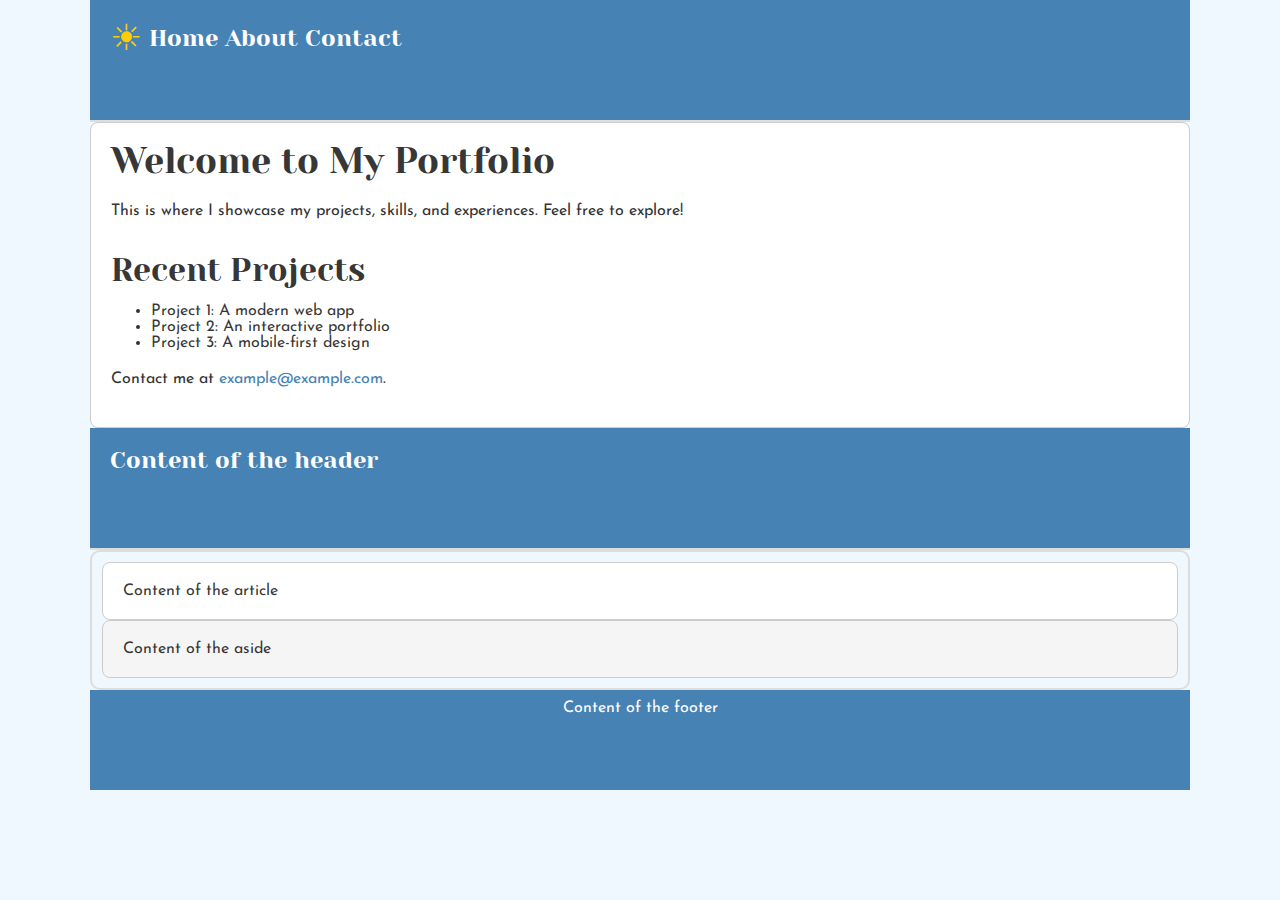
<file: css_basic/base_index.html>
<!DOCTYPE html>
<html lang="en">
<head>
    <meta charset="UTF-8">
    <meta name="viewport" content="width=device-width, initial-scale=1.0">
    <title>Basic HTML Page</title>
    <link href="base.css" rel="stylesheet">
    <link href="styles.css" rel="stylesheet">
</head>
<header>
    <ul>
        <li class="logo">&#9728;</li> <!-- Sun symbol -->
        <li>Home</li>
        <li>About</li>
        <li>Contact</li>
    </ul>
</header>
<article>
    <h1>Welcome to My Portfolio</h1>
    <p>This is where I showcase my projects, skills, and experiences. Feel free to explore!</p>
    <h2>Recent Projects</h2>
    <ul>
        <li>Project 1: A modern web app</li>
        <li>Project 2: An interactive portfolio</li>
        <li>Project 3: A mobile-first design</li>
    </ul>
    <p>Contact me at <a href="mailto:example@example.com">example@example.com</a>.</p>
</article>
<body class="works_on_smartphone">
    <header>
        Content of the header
    </header>

    <main>
        <article>
            Content of the article
        </article>
        <aside>
            Content of the aside
        </aside>
    </main>

    <footer>
        Content of the footer
    </footer>
</body>
</html>
</file>
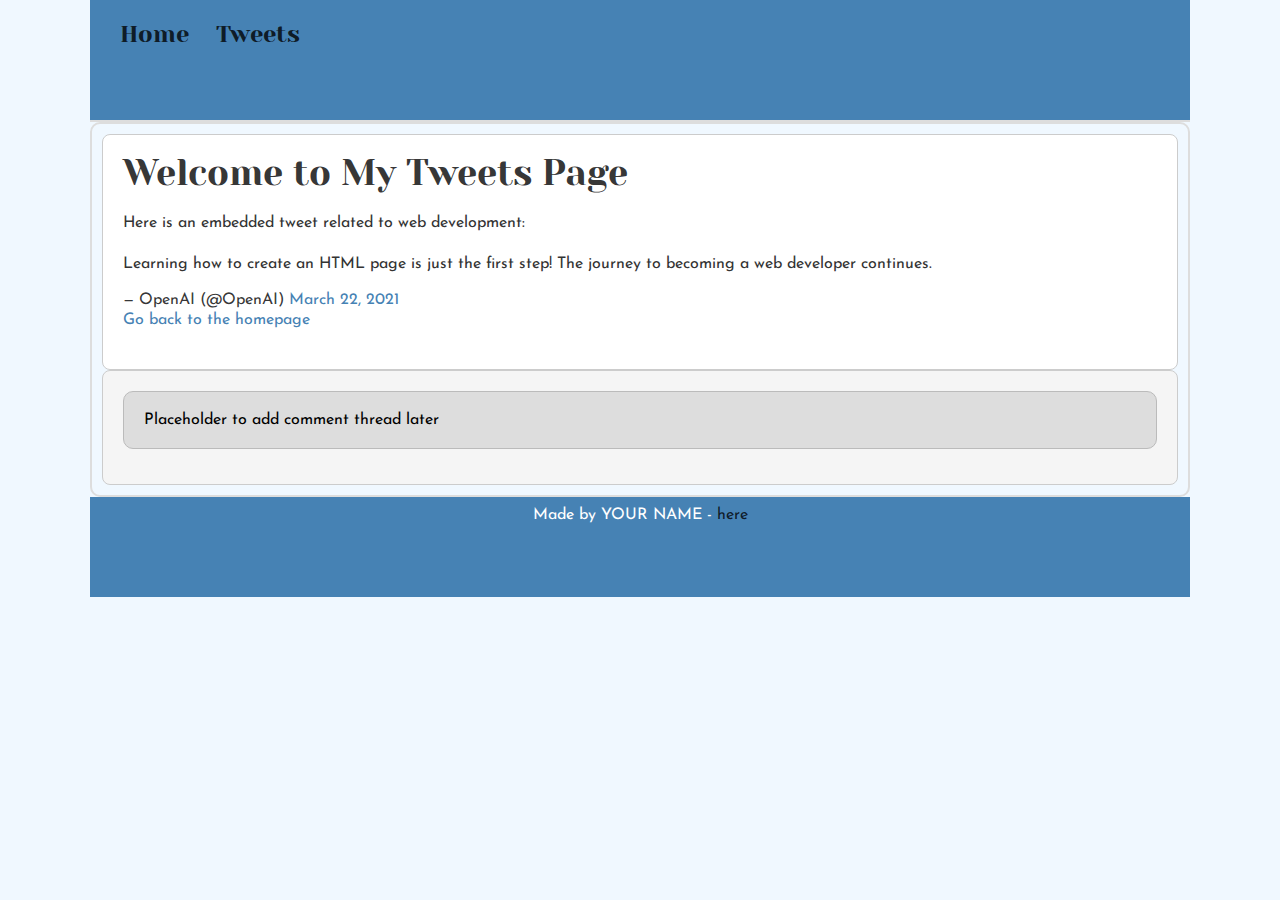
<file: css_basic/tweets.html>
<!DOCTYPE html>
<html lang="en">
<head>
    <meta charset="UTF-8">
    <meta name="viewport" content="width=device-width, initial-scale=1.0">
    <title>Tweets</title>
    <link href="base.css" rel="stylesheet">
    <link href="styles.css" rel="stylesheet">
</head>
<body>

    <!-- Header with Navigation -->
    <header>
        <ul>
            <li><a href="index.html">Home</a></li>
            <li><a href="tweets.html">Tweets</a></li>
        </ul>
    </header>

    <!-- Main Content -->
    <main>
        <!-- Article section with existing content -->
        <article>
            <h1>Welcome to My Tweets Page</h1>

            <p>Here is an embedded tweet related to web development:</p>

            <!-- Embedded Tweet -->
            <blockquote class="twitter-tweet">
                <p lang="en" dir="ltr">Learning how to create an HTML page is just the first step! The journey to becoming a web developer continues.</p>
                &mdash; OpenAI (@OpenAI) <a href="https://twitter.com/OpenAI/status/1374057086653734913?ref_src=twsrc%5Etfw">March 22, 2021</a>
            </blockquote>
            <script async src="https://platform.twitter.com/widgets.js" charset="utf-8"></script>

            <!-- Link back to index.html -->
            <p>
                <a href="index.html">Go back to the homepage</a>
            </p>
        </article>

        <!-- Aside section with placeholder -->
        <aside>
            <p>Placeholder to add comment thread later</p>
        </aside>
    </main>

    <!-- Footer -->
    <footer>
        <p>Made by YOUR NAME - <a href="https://www.example.com" target="_blank">here</a></p>
    </footer>

</body>
</html>
</file>
<file: css_basic/base.css>
/* Importing webfonts */
/* (If you're learning CSS, you should disregard that) */

@import url(https://fonts.googleapis.com/css?family=Yeseva+One);
@import url(https://fonts.googleapis.com/css?family=Josefin+Sans:400,700,700italic,400italic);


/* CSS reset rules */

html, body {
	height: 100%;
	min-height: 100%;
}
html, body, div, span, applet, object, iframe,
h1, h2, h3, h4, h5, h6, p, blockquote, pre,
a, abbr, acronym, address, big, cite, code,
del, dfn, img, ins, kbd, q, s, samp,
small, strike, sub, sup, tt, var,
b, u, i, center,
dl, dt, dd,
fieldset, form, label, legend,
table, caption, tbody, tfoot, thead, tr, th, td,
article, aside, canvas, details, embed, 
figure, figcaption, footer, header, hgroup, 
menu, nav, output, ruby, section, summary,
time, mark, audio, video {
	margin: 0;
	padding: 0;
	border: 0;
	font-size: 100%;
	font: inherit;
	vertical-align: baseline;
}
/* HTML5 display-role reset for older browsers */
article, aside, details, figcaption, figure, 
footer, header, hgroup, menu, nav, section {
	display: block;
}
body {
	line-height: 1;
}
blockquote, q {
	quotes: none;
}
blockquote:before, blockquote:after,
q:before, q:after {
	content: '';
	content: none;
}
table {
	border-collapse: collapse;
	border-spacing: 0;
}


/* Fonts and colors */

body {
	font-family: 'Josefin Sans', serif;
	color: rgba(0, 0, 0, 0.8);
}
h1, h2, h3, h4, h5, h6, header {
	font-family: 'Yeseva One', sans-serif;
}
article {
}
header {
	border-bottom: 1px solid rgb(221,221,221);
	transition: border-bottom-color 1s ease;
}
header a {
	color: rgba(0, 0, 0, 0.8);
}
aside {
	background: #FAFAFA;
}
aside p {
	border: 1px solid #bbb;
	background: #ddd;
	color: black;
}
footer a {
	color: rgba(0, 0, 0, 0.8);
}
a {
	color: #F80002;
}


/* Positioning and margins */

@media (min-width: 1100px) {
	body {
		width: 1100px;
		margin: 0 auto;
	}
}

article {
	padding: 50px 15px;
}
article > *:first-child {
	margin-top: 0;
}
aside {
	padding: 50px 15px;
}
header .right {
	float: right;
	margin: 0 10px 15px;
}


/* Header */
header {
	padding: 20px 0;
	height: 80px;
}
header ul {
	list-style: none;
	margin: 0;
	padding: 0;
}
header li {
	display: inline;
	vertical-align:middle;
}
header li:first-child {
	margin: 0;
}
header li a {
	margin: 0 10px;
}
header li.logo {
	font-size: 36px;
}
header a {
	text-decoration: none;
}


/* Aside */

aside p {
	border-radius: 10px;
	padding: 20px 20px;
}


/* Footer */

footer {
	padding: 5px 15px;
	height: 80px;
}


/* Text styles and margins */

p {
	margin-bottom: 15px;
}
h1 {
	font-size: 36px;
	margin: 40px 0 20px;
}
h2 {
	font-size: 32px;
	margin: 30px 0 15px;
}
h3 {
	font-size: 28px;
	margin: 25px 0 10px;
}
h4 {
	font-size: 20px;
	font-weight: bold;
	margin: 20px 0 10px;
}
h5 {
	font-size: 18px;
	font-weight: bold;
	margin: 15px 0 10px;
}
h6 {
	font-weight: bold;
	margin: 5px 0;
}

@media (max-width: 800px) {
  body.works_on_smartphone {
  	display: block;
  }
  body.works_on_smartphone main {
  	display: block;
  }
  header .right {
  	float: none;
  }
  @media (max-width: 768px) {
    body.works_on_smartphone {
        /* Adjust the flex-direction for mobile */
        flex-direction: column;
    }

    main {
        flex-direction: column;
    }

    article, aside {
        width: 100%;
        flex: none; /* Disable flex behavior on mobile */
    }
}
}
</file>
<file: css_basic/styles.css>
/* Set a background color for the entire body */
body {
    background-color: #f0f8ff; /* Light blue background */
}

/* Customize the header */
header {
    background-color: #4682b4; /* Steel blue background */
    color: white;
    padding: 20px;
    font-size: 24px;
    text-align: left;
    border-bottom: 2px solid #ddd;
}

/* Customize the footer */
footer {
    background-color: #4682b4;
    color: white;
    padding: 10px;
    text-align: center;
}

/* Customize the article and aside */
article {
    background-color: #fff;
    border: 1px solid #ccc;
    border-radius: 8px;
    padding: 20px;
}

aside {
    background-color: #f5f5f5;
    border: 1px solid #ccc;
    border-radius: 8px;
    padding: 20px;
}

/* Optional: Add a border and padding to the main container */
main {
    border: 2px solid #ddd;
    padding: 10px;
    border-radius: 10px;
}

/* Example of text styling within article */
article p {
    font-size: 16px;
    line-height: 1.6;
    color: #333;
}

/* Style hyperlinks */
a {
    color: #4682b4;
    text-decoration: none;
}

a:hover {
    text-decoration: underline;
}
/* Logo styling */
.logo {article h1 {
    font-size: 28px;
    color: #333;
}

article h2 {
    font-size: 22px;
    color: #666;
}

article ul {
    padding-left: 20px;
}

article ul li {
    margin-bottom: 10px;
}

    font-size: 36px; /* Make it bigger */
    color: #ffcc00;  /* Sun-like yellow */
    margin-right: 20px;
}
</file>
